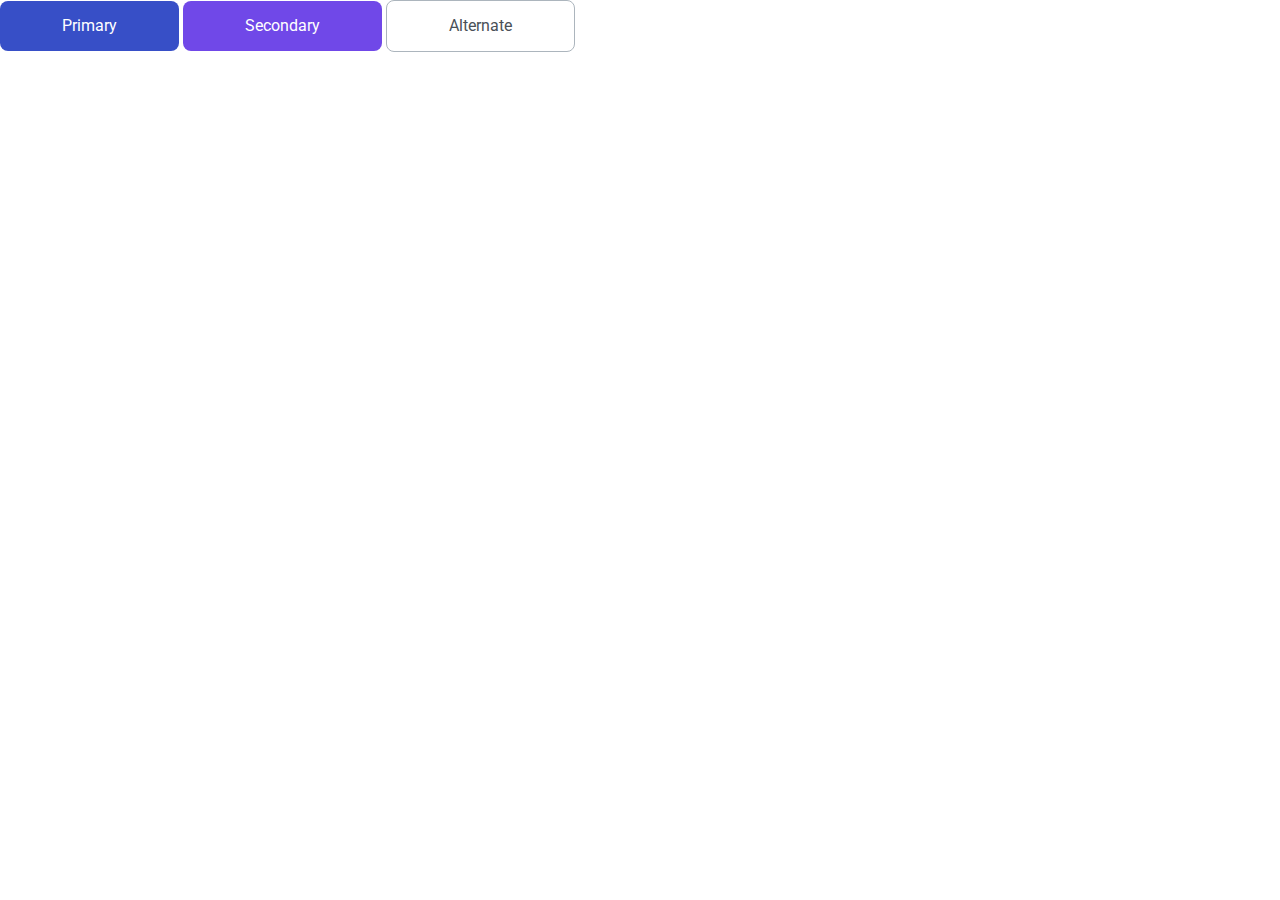
<file: 03-lection1/01-button/index.html>
<!DOCTYPE html>
<!-- Страница с кнопкой -->
<html lang="ru">
    <head>
        <link rel="stylesheet" href="../../assets/css/main.css">
        <link rel="stylesheet" href="./button.css">
        <script defer src="./main.js"></script>
    </head>
    <body>
        <button class="btn btn_primary" >Primary</button>
        <button class="btn btn_secondary"> Secondary</button>
        <button class="btn btn_alternate"> Alternate</button>
    </body>
</html>
</file>
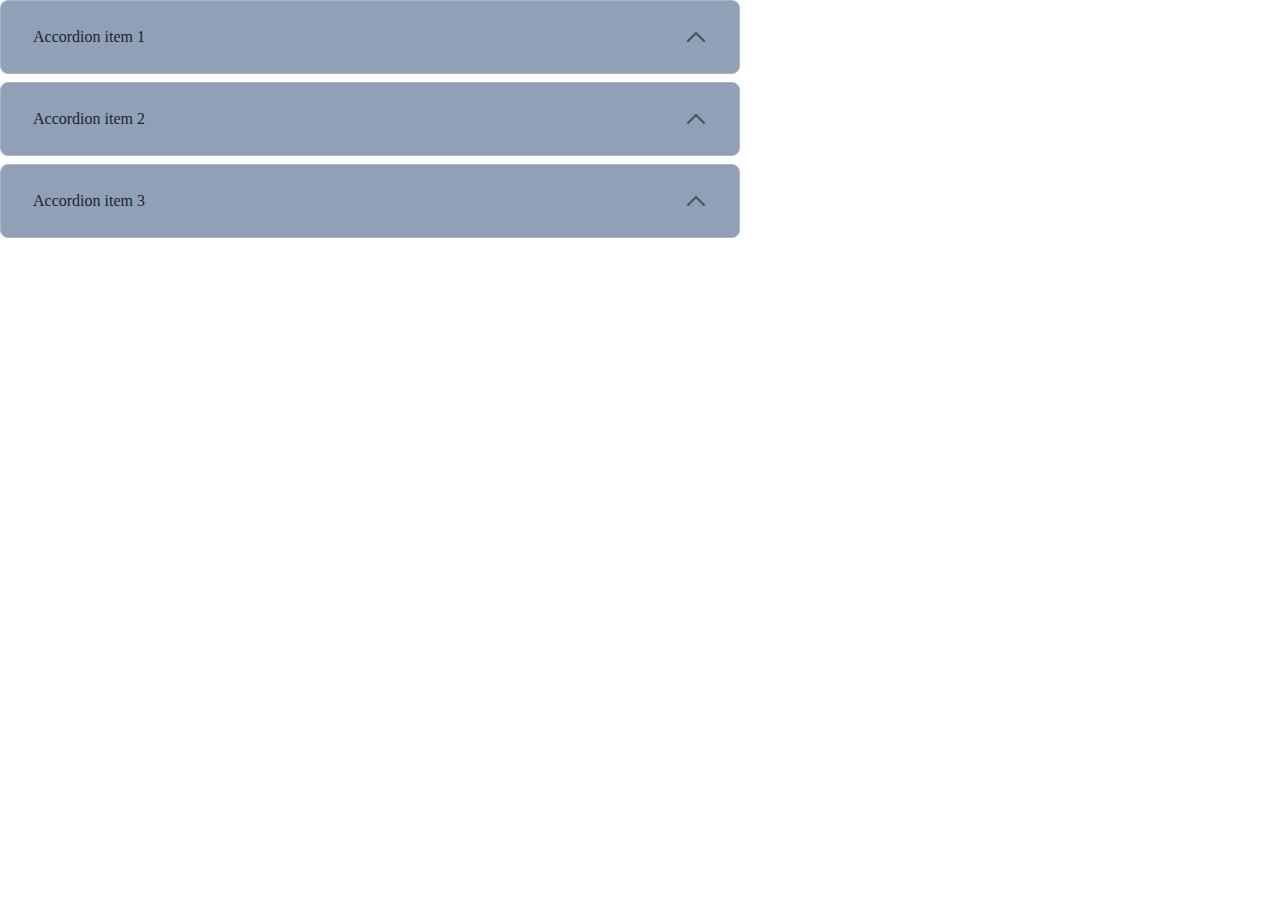
<file: 03-lection1/02-accordion/index.html>
<!DOCTYPE html>
<!-- Страница с аккордеоном -->
<html lang="ru">
    <head>
        <link rel="stylesheet" href="../../assets/fonts/fonts.css">
        <link rel="stylesheet" href="../../assets/css/main.css">
        <link rel="stylesheet" href="./accordion.css">
    </head>
    <body>
        <div class="accordion">
            <details class="accordion__item">
                <summary class="accordion__title">
                    Accordion item 1
                </summary>
                <p class="accordion__content">
                    Amet minim mollit non deserunt ullamco est sit aliqua dolor do amet sint. 
                    Velit officia consequat duis enim velit mollit.
                    Exercitation veniam consequat sunt nostrud amet.
                </p>
            </details>
            <details class="accordion__item">
                <summary class="accordion__title">
                    Accordion item 2
                </summary>
                <p class="accordion__content">
                    Amet minim mollit non deserunt ullamco est sit aliqua dolor do amet sint. 
                    Velit officia consequat duis enim velit mollit.
                    Exercitation veniam consequat sunt nostrud amet.
                </p>
            </details>
            <details class="accordion__item">
                <summary class="accordion__title">
                    Accordion item 3
                </summary>
                <p class="accordion__content">
                    Amet minim mollit non deserunt ullamco est sit aliqua dolor do amet sint. 
                    Velit officia consequat duis enim velit mollit.
                    Exercitation veniam consequat sunt nostrud amet.
                </p>
            </details>
            
                
        </div>
        
    </body>
</html>
</file>
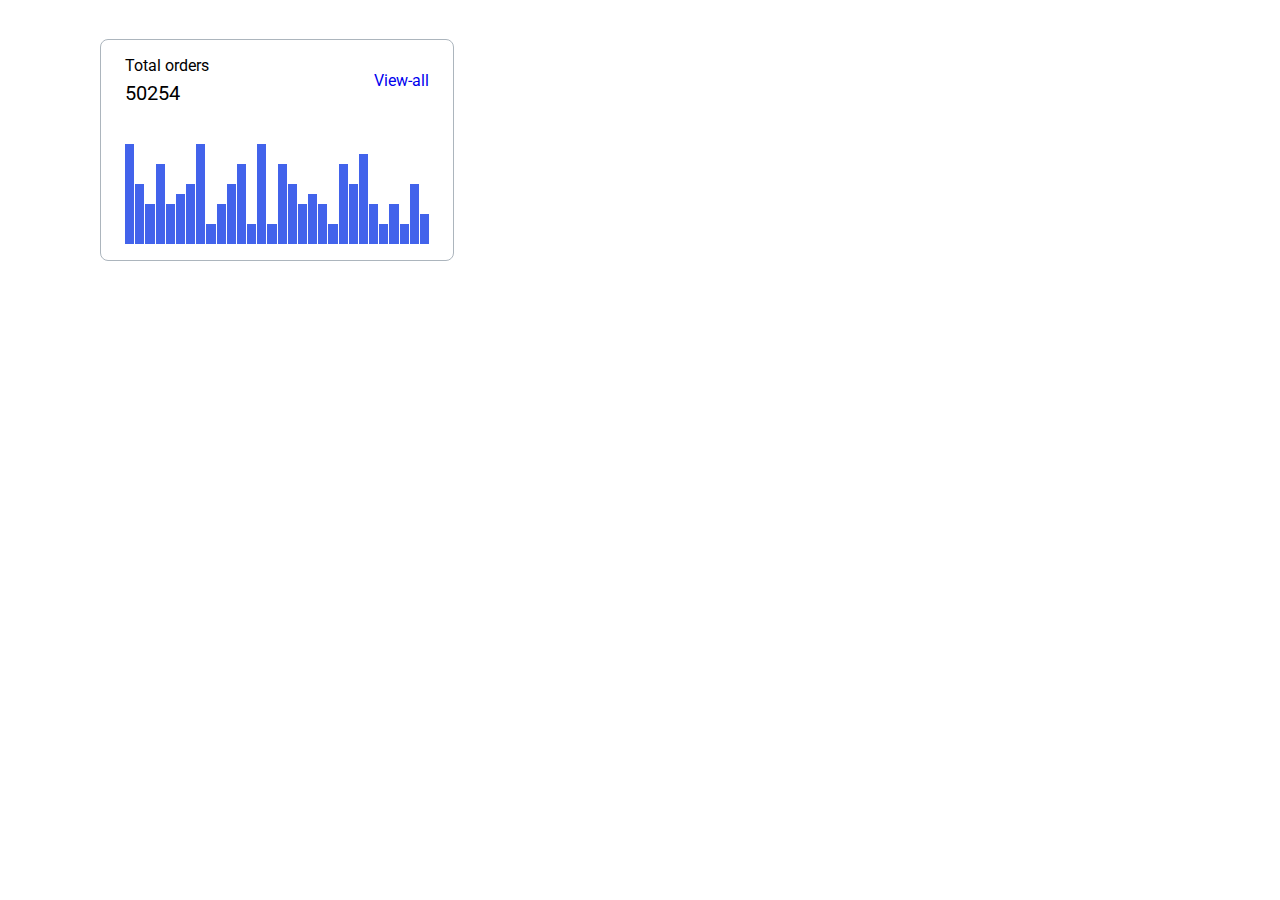
<file: 04-lection2/01-histogram/index.html>
<!DOCTYPE html>
<!-- Страница с гистограммой -->
<html lang="ru">
    <head>
        <meta name="viewport" content="width=device-width, initial-scale=1.0">
        <link rel="stylesheet" href="../../assets/fonts/fonts.css">
        <link rel="stylesheet" href="../../assets/css/main.css">
        <link rel="stylesheet" href="./histogram.css">
    </head>
    <body>
        <div class="page__container">
            <div class="histogram">
                <div class="histogram__head">
                    <div class="histogram__total-orders">
                        <p>Total orders</p>
                        <span>50254</span>
                    </div>
                    <a href="#" class="histogram__view-all">View-all</a>
                </div>
                <div class="histogram__content">
                    <div style="height: 100%;" class="histogram__column"></div>
                    <div style="height: 60%;" class="histogram__column"></div>
                    <div style="height: 40%;" class="histogram__column"></div>
                    <div style="height: 80%;" class="histogram__column"></div>
                    <div style="height: 40%;" class="histogram__column"></div>
                    <div style="height: 50%;" class="histogram__column"></div>
                    <div style="height: 60%;" class="histogram__column"></div>
                    <div style="height: 100%;" class="histogram__column"></div>
                    <div style="height: 20%;" class="histogram__column"></div>
                    <div style="height: 40%;" class="histogram__column"></div>
                    <div style="height: 60%;" class="histogram__column"></div>
                    <div style="height: 80%;" class="histogram__column"></div>
                    <div style="height: 20%;" class="histogram__column"></div>
                    <div style="height: 100%;" class="histogram__column"></div>
                    <div style="height: 20%;" class="histogram__column"></div>
                    <div style="height: 80%;" class="histogram__column"></div>
                    <div style="height: 60%;" class="histogram__column"></div>
                    <div style="height: 40%;" class="histogram__column"></div>
                    <div style="height: 50%;" class="histogram__column"></div>
                    <div style="height: 40%;" class="histogram__column"></div>
                    <div style="height: 20%;" class="histogram__column"></div>
                    <div style="height: 80%;" class="histogram__column"></div>
                    <div style="height: 60%;" class="histogram__column"></div>
                    <div style="height: 90%;" class="histogram__column"></div>
                    <div style="height: 40%;" class="histogram__column"></div>
                    <div style="height: 20%;" class="histogram__column"></div>
                    <div style="height: 40%;" class="histogram__column"></div>
                    <div style="height: 20%;" class="histogram__column"></div>
                    <div style="height: 60%;" class="histogram__column"></div>
                    <div style="height: 30%;" class="histogram__column"></div>
                    
                </div>
            </div>
        </div>
    </body>
</html>
</file>
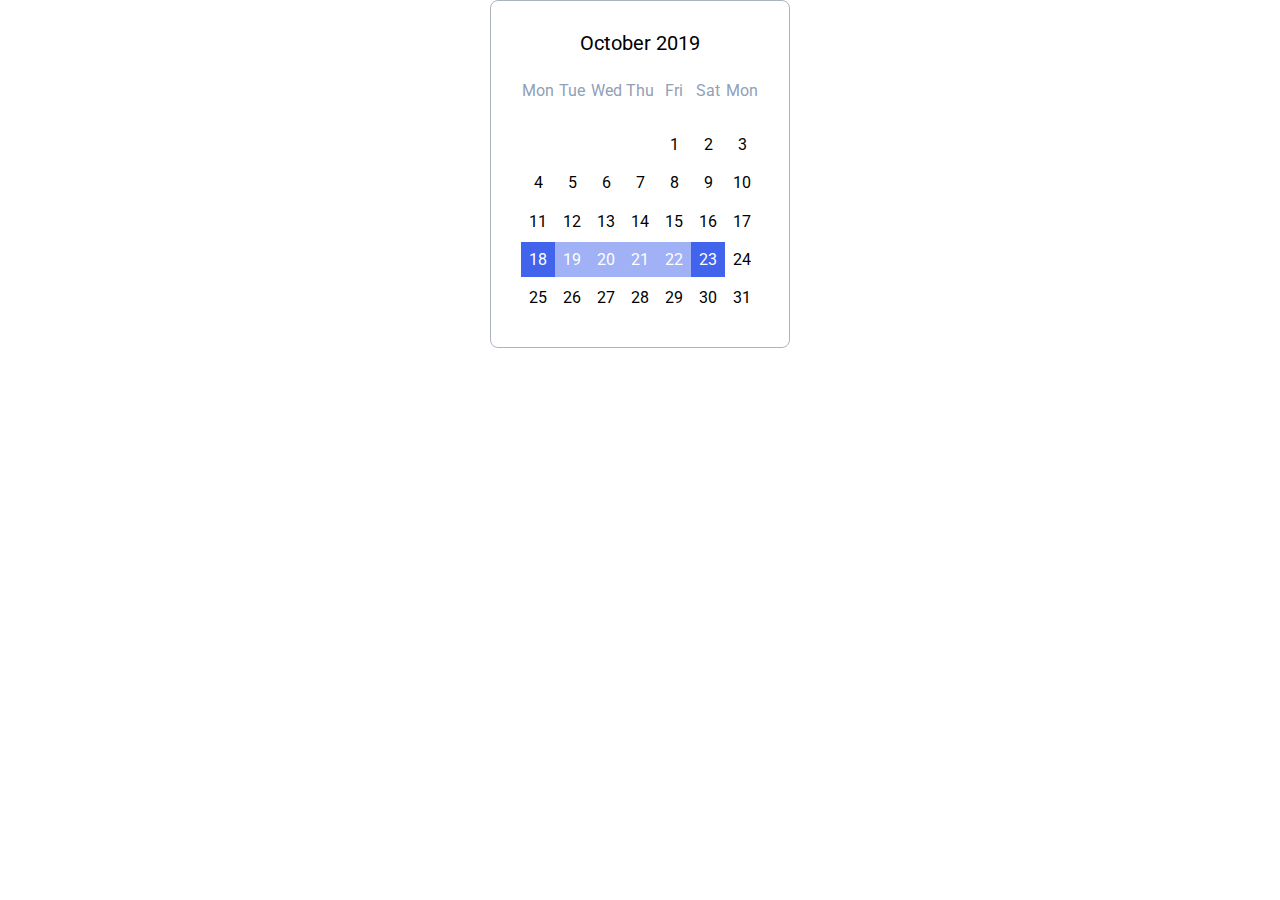
<file: 05-lection3/03-calendar/index.html>
<!DOCTYPE html>
<!-- Страница с календарем -->
<html lang="ru">
    <head>
        <link rel="stylesheet" href="../../assets/css/main.css">
        <link rel="stylesheet" href="./calendar.css">
        <title>Calendar</title>
    </head>
    <body>
        <div class="page__container">
            <div class="calendar">
                <div class="calender__title">October 2019</div>
                <div class="calendar__wrap">
                    <div class="calendar__numbers">
                        
                        <div class="calendar__numbers-day">Mon</div>
                        <div class="calendar__numbers-day">Tue</div>
                        <div class="calendar__numbers-day">Wed</div>
                        <div class="calendar__numbers-day">Thu</div>
                        <div class="calendar__numbers-day">Fri</div>
                        <div class="calendar__numbers-day">Sat</div>
                        <div class="calendar__numbers-day">Mon</div>
                    <!-- </div>
                    <div class="calendar__numbers"> -->
                        <div></div>
                        <div></div>
                        <div></div>
                        <div></div>
                        <div class="calendar__numbers-item ">1</div>
                        <div class="calendar__numbers-item ">2</div>
                        <div class="calendar__numbers-item">3</div>
                        <div class="calendar__numbers-item">4</div>
                        <div class="calendar__numbers-item">5</div>
                        <div class="calendar__numbers-item">6</div>
                        <div class="calendar__numbers-item">7</div>
                        <div class="calendar__numbers-item">8</div>
                        <div class="calendar__numbers-item">9</div>
                        <div class="calendar__numbers-item">10</div>
                        <div class="calendar__numbers-item">11</div>
                        <div class="calendar__numbers-item">12</div>
                        <div class="calendar__numbers-item">13</div>
                        <div class="calendar__numbers-item">14</div>
                        <div class="calendar__numbers-item">15</div>
                        <div class="calendar__numbers-item">16</div>
                        <div class="calendar__numbers-item">17</div>
                        <div class="calendar__numbers-item calendar__numbers-item_active">18</div>
                        <div class="calendar__numbers-item calendar__numbers-item_active-between">19</div>
                        <div class="calendar__numbers-item calendar__numbers-item_active-between">20</div>
                        <div class="calendar__numbers-item calendar__numbers-item_active-between">21</div>
                        <div class="calendar__numbers-item calendar__numbers-item_active-between">22</div>
                        <div class="calendar__numbers-item calendar__numbers-item_active">23</div>
                        <div class="calendar__numbers-item">24</div>
                        <div class="calendar__numbers-item">25</div>
                        <div class="calendar__numbers-item">26</div>
                        <div class="calendar__numbers-item">27</div>
                        <div class="calendar__numbers-item">28</div>
                        <div class="calendar__numbers-item">29</div>
                        <div class="calendar__numbers-item">30</div>
                        <div class="calendar__numbers-item">31</div>
                    </div>
                </div>
            </div>
        </div>
    </body>
</html>
</file>
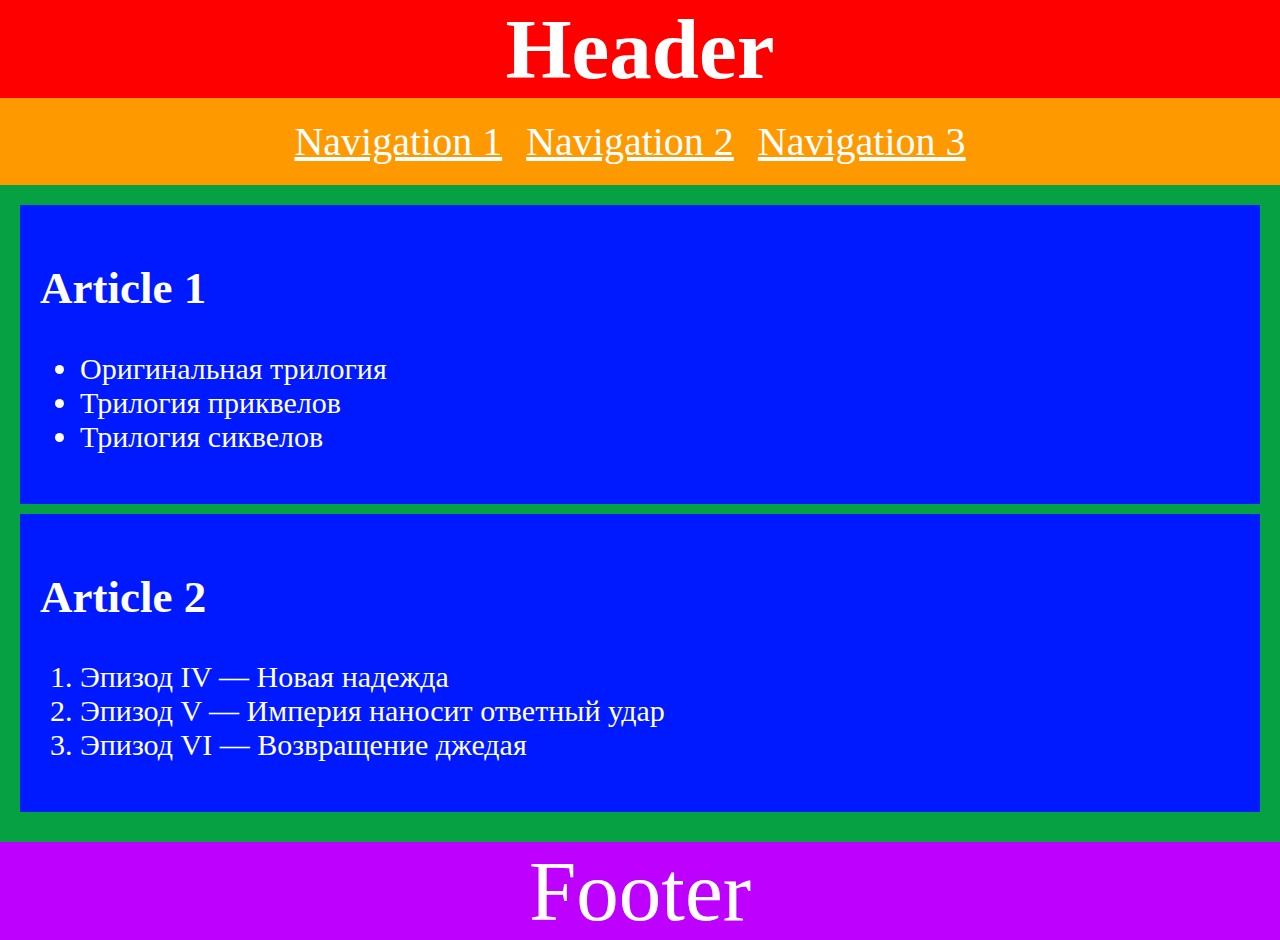
<file: 02-dz0/01-semantic-mockup/solution.html>
<!DOCTYPE html>
<html lang="ru">
  <head>
    <meta charset="utf-8">
    <title>Семантическая разметка страницы</title>
    <style>
      body {
        color: white;
        margin: 0;
      }

      .header {
        background: #FF0000;
        text-align: center;
      }

      .title {
        font-size: 85px;
        margin: 0;
      }

      .navigation {
        background: #FF9900;
        padding: 20px;
      }

      .link {
        font-size: 40px;
        color: white;
        margin-right: 20px;
      }

      .main {
        background: #05A143;
        padding: 20px;
      }

      .article {
        background: #001AFF;
        padding: 20px;
        font-size: 30px;
        margin-bottom: 10px;
      }

      .footer {
        background: #BD00FF;
        text-align: center;
        font-size: 85px;
      }
    </style>
  </head>
  <body>
    <header class="header">
      <h1 class="title">Header</h1>
      <nav class="navigation">
        <a class="link" href="#">Navigation 1</a>
        <a class="link" href="#">Navigation 2</a>
        <a class="link" href="#">Navigation 3</a>
      </nav>
    </header>
    <main class="main">
      <article class="article">
        <h2>Article 1</h2>
        <ul>
          <li>Оригинальная трилогия</li>
          <li>Трилогия приквелов</li>
          <li>Трилогия сиквелов</li>
        </ul>
      </article>
      <article class="article">
        <h2>Article 2</h2>
        <ol>
          <li>Эпизод IV — Новая надежда</li>
          <li>Эпизод V — Империя наносит ответный удар	</li>
          <li>Эпизод VI — Возвращение джедая</li>
        </ol>
      </article>
    </main>
    <footer class="footer">Footer</footer>
  </body>
</html>
</file>
<file: assets/css/main.css>
@import '../fonts/fonts.css';

:root {
    --white: #ffffff;
    --black: #212429;
    --pink: #F784AD;
    --purple: #7048E8;
    --blue: #374FC7;
    --dark-blue: #4263EB;
    --light-blue: #A0B1F5;
    --red: #F03D3E;
    --grey-1: #F8F9FA;
    --grey-2: #DDE2E5;
    --grey-3: #ACB5BD;
    --grey-4: #495057;
    --grey-5: #90A0B7;

    --error: var(--red);
    --success: var(--blue);

    --primary: var(--blue);
    --secondary: var(--purple);
}

* {
    font-family: 'Roboto', sans-serif;
    padding: 0;
    margin: 0;
    box-sizing: border-box;
}

:after, :before {
    padding: 0;
    margin: 0;
    box-sizing: border-box;
}

.page__container {
    max-width: 1110px;
    width: 100%;
    margin: 0 auto;
    display: block;
    padding-left: 15px;
    padding-right: 15px;
}
</file>
<file: 03-lection1/01-button/button.css>
/* Стилизация кнопки */

.btn {
    outline: none;
    border-radius: 8px;
    color: #fff;
    padding: 15px 62px;
    border: none;
    transition: opacity 200ms ease-in-out, background 200ms ease-in-out;
    cursor: pointer;
    font-size: 16px;
    line-height: 1.25;
}

.btn:disabled {
    cursor: not-allowed;
    opacity: 0.5;
}
.btn_primary {
    background-color: var(--blue);
}
.btn_primary:hover {
    background-color: #2342C0;
}
.btn_primary:disabled {
    background-color:var(--blue) ;
}
.btn_secondary {
    background-color: var(--purple);
}
.btn_secondary:hover {
    background-color: #5028C6;
}
.btn_secondary:disabled {
    background-color: var(--purple);
}
.btn_alternate {
    background-color: #fff;
    border: 1px solid var(--grey-3);
    color: var(--grey-4);
}
.btn_alternate:hover {
    border: 1px solid  var(--black);
}
.btn_alternate:disabled {
    border: 1px solid var(--grey-3);
}
</file>
<file: assets/fonts/fonts.css>
@import url('https://fonts.googleapis.com/css2?family=Roboto:ital,wght@0,100;0,300;0,400;0,500;0,700;0,900;1,100;1,300;1,400;1,500;1,700;1,900&display=swap');

@font-face {
	font-family: 'Inter-Regular';
	src: url('fonts/Inter-Regular.eot');
	src: local('☺'), url('fonts/Inter-Regular.woff') format('woff'), url('fonts/Inter-Regular.ttf') format('truetype'), url('fonts/Inter-Regular.svg') format('svg');
	font-weight: normal;
	font-style: normal;
}
</file>
<file: 03-lection1/02-accordion/accordion.css>
/* Стилизация аккордеона */
.accordion__item {
    background-color: var(--grey-5);
    border: 1px solid var(--grey-3);
    border-radius: 8px;
    margin-bottom: 8px;
    
}
.accordion__title::before {
    content: '';
    /* padding-right: 0.5em; */
  }
  .accordion__title::after {
    content: url("./img/arrow-up.svg");
    padding-right: 0.5em;
    position: absolute;
    right: 34px;
    padding: 0;
  }
  .accordion__item[open] > .accordion__title::after {
    content: url("./img/arrow-down.svg");
  }
 
  .accordion {
      max-width: 740px;
  }
  .accordion__title {
      position: relative;
      padding: 24px 32px 24px 32px;
      cursor: pointer;
      color: var(--black);
      font-family: 'Conv_IntelClear_Rg';
  }
  .accordion__title::marker {
      content: '';
  }
  .accordion__content {
    font-family: 'Conv_IntelClear_Rg';
    padding: 0 32px;
    margin: 0;
    padding: 0px 32px 24px 32px;
    color: var(--grey-4);
  }
  .accordion {
    font-size: 16px;
    line-height: 1.5;
  }
</file>
<file: 04-lection2/01-histogram/histogram.css>
.histogram {
    margin-top: 39px;
    max-width: 354px;
    padding: 16px 24px;
    border: 1px solid var(--grey-3);
    border-radius: 8px;
    font-family: 'Inter-Regular';
    font-size: 16px;
}

.histogram__head {
    display: flex;
    justify-content: space-between;
    padding-bottom: 39px;

}
.histogram__view-all {
    text-decoration: none;
    align-self: center;
    border-bottom: 1px solid transparent;
}
.histogram__view-all:hover {
    border-bottom: 1px solid var(--blue);
}

.histogram__total-orders p {
    padding-bottom: 6px;
}
.histogram__total-orders span {
    font-size: 20px;
}
.histogram__content {
    height: 100px;
    display: flex;
    align-items: flex-end;
    gap: 1px;
}
.histogram__column {
    background-color: #4263EB;
    min-width: 1px;
    flex-grow: 1;
    flex-basis: 15%;
}
</file>
<file: 05-lection3/03-calendar/calendar.css>
.calendar__wrap {
  position: relative;
  padding-bottom: 100%;
}
.calendar {
    padding: 30px;
    border: 1px solid var(--grey-3);
    width: 300px;
    margin: 0 auto;
    border-radius: 8px;
    text-align: center;
}
.calender__title {
  font-size: 20px;
  line-height: 1.2s;
  padding-bottom: 24px;
}
.calendar__numbers {
    display: grid;
    grid-template-columns: repeat(7, 1fr);
    grid-template-rows: auto;
    place-items: center;
    position: absolute;
    top: 0;
    left: 0;
    right: 0;
    bottom: 0;
   
}
.calendar__numbers-day {
  color: var(--grey-5);
  padding-bottom: 24px;
}
.calendar__numbers-item {
  padding: 8px;
}
.calendar__numbers-item_active {
  background-color: var(--dark-blue);
  color: white;
}
.calendar__numbers-item_active-between {
  background-color: var(--light-blue);
  color: white;
}
</file>
